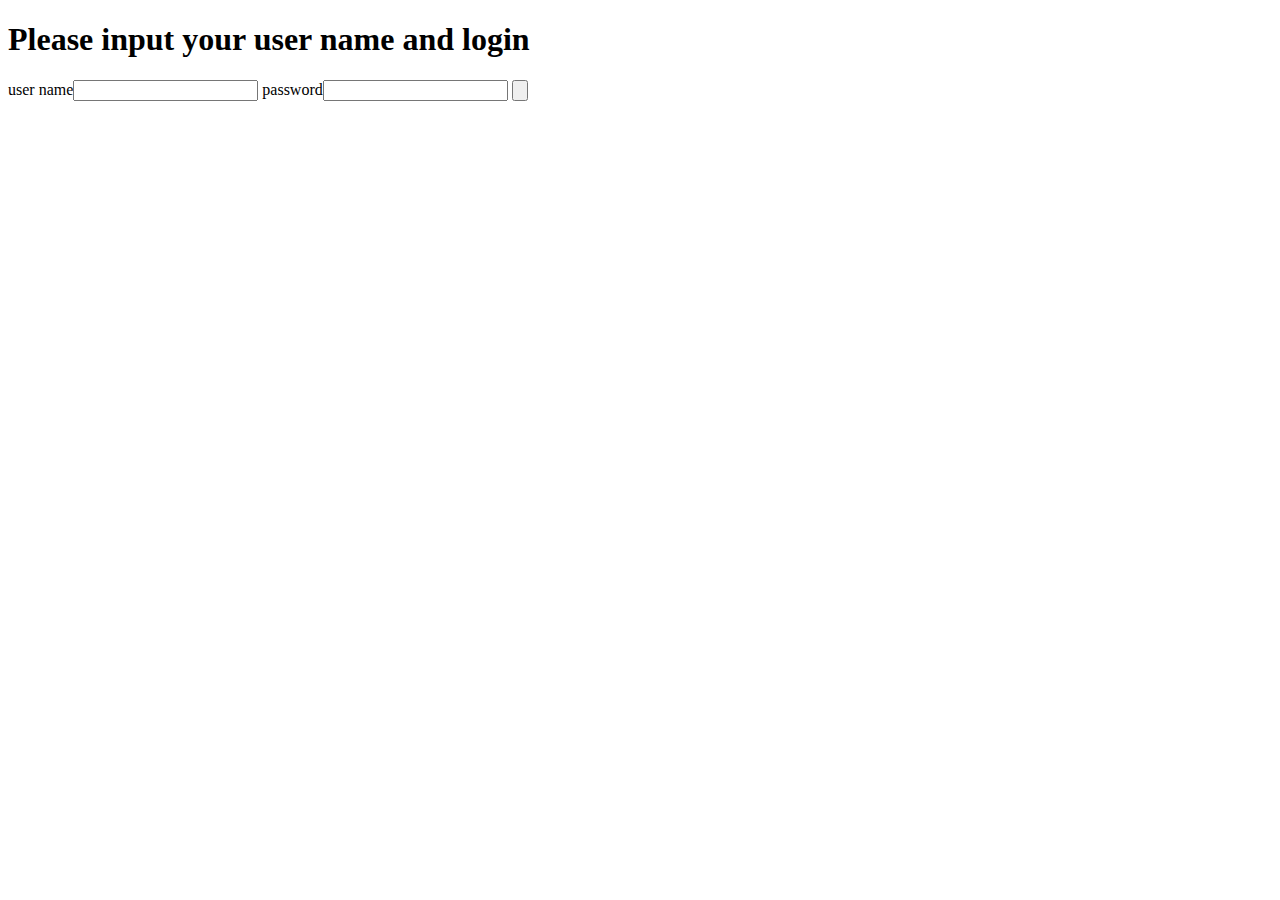
<file: src/main/webapp/WEB-INF/templates/login.html>
<!DOCTYPE html PUBLIC "-//W3C//DTD XHTML 1.0 Strict//EN" "http://www.w3.org/TR/xhtml1/DTD/xhtml1-strict.dtd">
<html xmlns="http://www.w3.org/1999/xhtml"
      xmlns:th="http://www.thymeleaf.org" lang="en">
<head>
    <link rel="stylesheet" type="text/css" th:href="@{/css/main.css}"/>
    <link href="https://fonts.googleapis.com/css2?family=Montserrat&display=swap" rel="stylesheet">
    <title>Login page</title>
</head>
<body>
<div>
    <h1>Please input your user name and login </h1>
    <div id="react"></div>
    <div>
        <label for="userName">user name</label><input type="text" id="userName"/>
        <label for="password">password</label><input type="text" id="password"/>
        <input type="button" name="sub" onclick="sendData()"/>
    </div>

    <script>
        function sendData() {
            let userName = document.getElementById("userName").value;
            let password = document.getElementById("password").value;
            let param = `{
                "userName" : "` + userName + `",
                "password" : "` + password + `"
            }`

            const request = new XMLHttpRequest();
            const url = "api/v1/auth/login";
            request.open("POST", url, true);
            request.setRequestHeader("Content-type", "application/json");
            request.setRequestHeader("Authorization", "Bearer_");

            request.addEventListener("readystatechange", () => {

                /*   request.readyState - возвращает текущее состояние объекта XHR(XMLHttpRequest) объекта,
                бывает 4 состояния 4-е состояние запроса - операция полностью завершена, пришел ответ от сервера,
                вот то что нам нужно request.status это статус ответа,
                нам нужен код 200 это нормальный ответ сервера, 401 файл не найден, 500 сервер дал ошибку и прочее...   */
                if (request.readyState === 4 && request.status === 200) {

                    // выводим в консоль то что ответил сервер
                    console.log( request.responseText );
                }
            });
            request.send(param);
        }

    </script>
</div>
</body>
</html>
</file>
